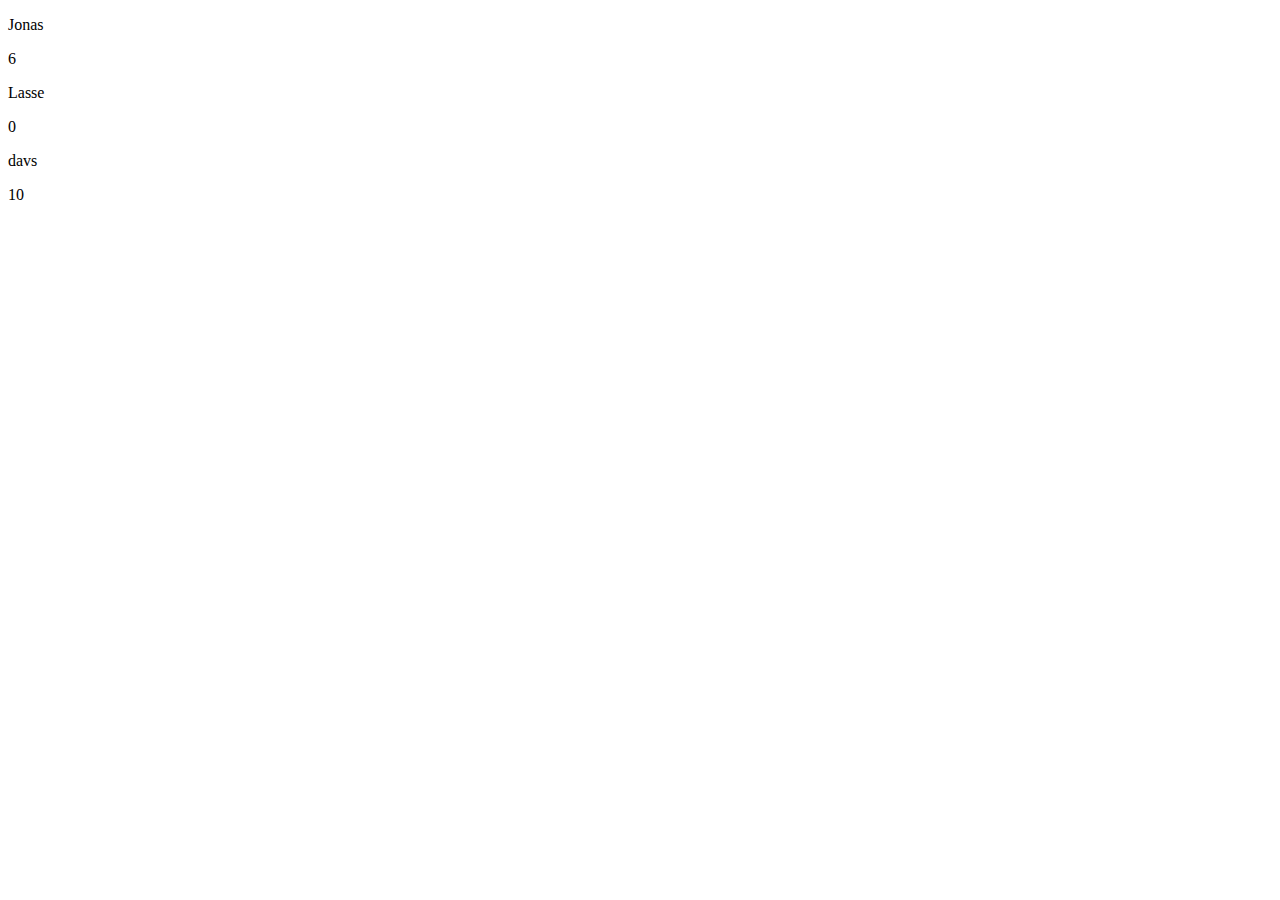
<file: test-hej/index.html>
<!DOCTYPE html>
<html lang="en">
  <head>
    <meta charset="UTF-8" />
    <meta http-equiv="X-UA-Compatible" content="IE=edge" />
    <meta name="viewport" content="width=device-width, initial-scale=1.0" />
    <title>Document</title>
  </head>
  <body>
    <header></header>

    <main>
      <template>
        <p class="name"></p>
        <p class="pets"></p>
      </template>
    </main>

    <footer></footer>
    <script src="test.js"></script>
  </body>
</html>
</file>
